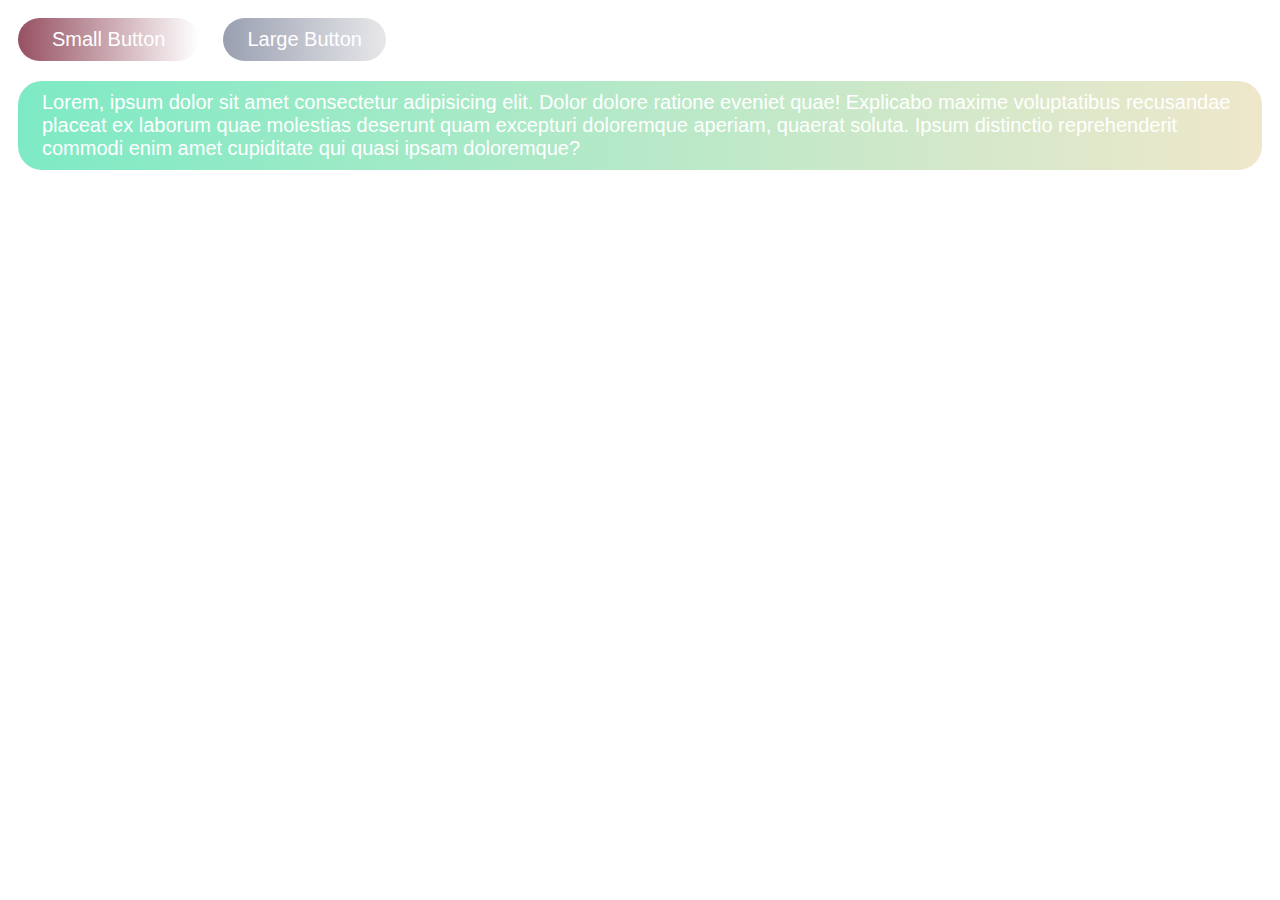
<file: Mixins in Sass/index.html>
<!DOCTYPE html>
<html lang="en">
<head>
    <meta charset="UTF-8">
    <meta name="viewport" content="width=device-width, initial-scale=1.0">
    <title>Mixins in SASS</title>
    <link rel="stylesheet" href="./mixins.css">
</head>
<body>
    <a href="#" id="small-button">Small Button</a>
    <a href="#" id="large-button">Large Button</a>
    <div class="card">Lorem, ipsum dolor sit amet consectetur adipisicing elit. Dolor dolore ratione eveniet quae! Explicabo maxime voluptatibus recusandae placeat ex laborum quae molestias deserunt quam excepturi doloremque aperiam, quaerat soluta. Ipsum distinctio reprehenderit commodi enim amet cupiditate qui quasi ipsam doloremque?</div>
    
</body>
</html>
</file>
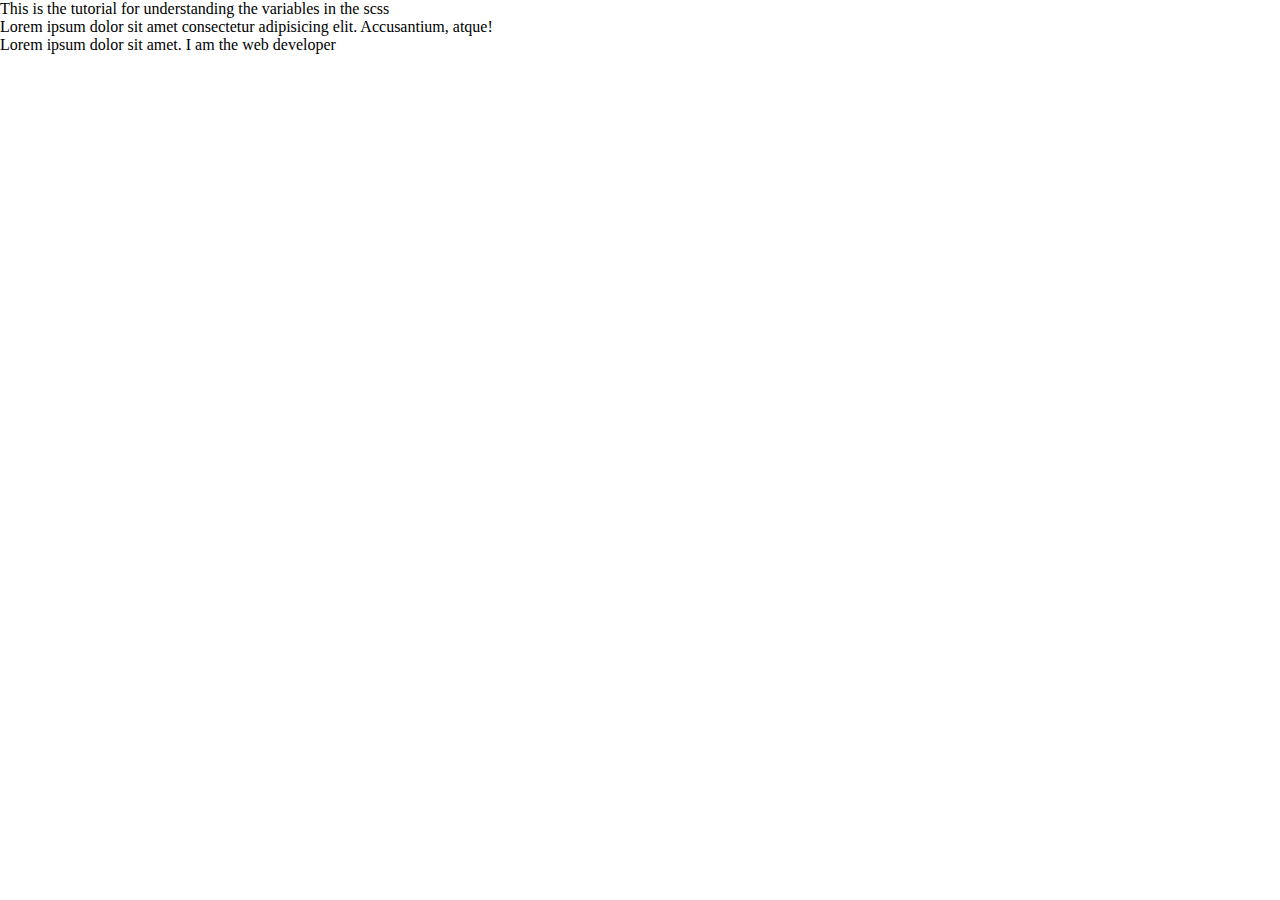
<file: Nesting in Sass/index.html>
<!DOCTYPE html>
<html lang="en">
<head>
    <meta charset="UTF-8">
    <meta name="viewport" content="width=device-width, initial-scale=1.0">
    <link rel="stylesheet" href="style.css">
    <title>Nesting in Scss</title>
</head>
<body>
    <div class="intro">This is the tutorial for understanding the variables in the scss</div>
    <div class="content">
        Lorem ipsum dolor sit amet consectetur adipisicing elit. Accusantium, atque!
        <p>Lorem ipsum dolor sit amet.
            <span>I am the web developer</span>
        </p>
    </div>
</body>
</html>
</file>
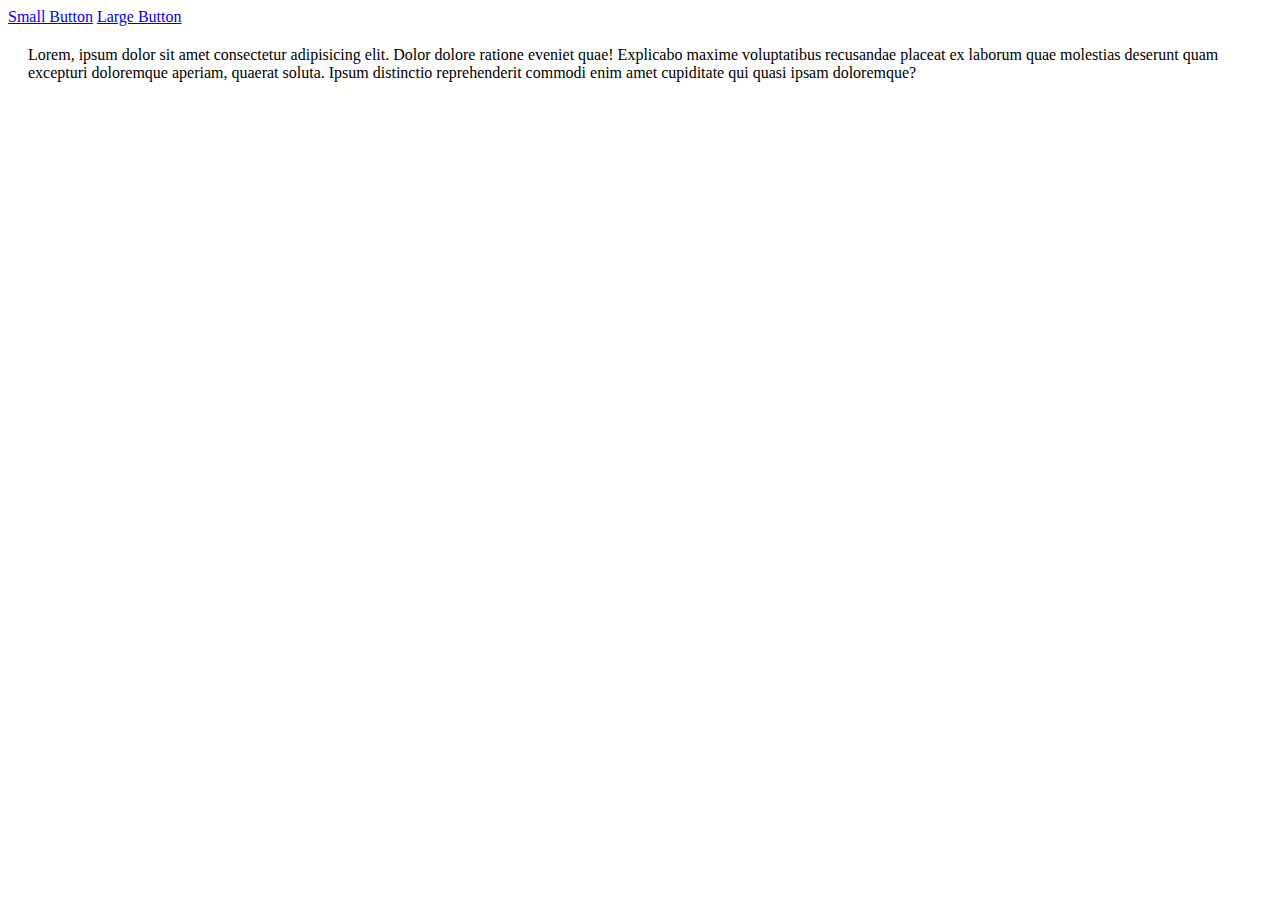
<file: Operator in Sass/index.html>
<!DOCTYPE html>
<html lang="en">
<head>
    <meta charset="UTF-8">
    <meta name="viewport" content="width=device-width, initial-scale=1.0">
    <link rel="stylesheet" href="./operator.css">
    <title>Operator in Scss</title>
</head>
<body>
    <a href="#" id="small-button">Small Button</a>
    <a href="#" id="large-button">Large Button</a>
    <div class="card">Lorem, ipsum dolor sit amet consectetur adipisicing elit. Dolor dolore ratione eveniet quae! Explicabo maxime voluptatibus recusandae placeat ex laborum quae molestias deserunt quam excepturi doloremque aperiam, quaerat soluta. Ipsum distinctio reprehenderit commodi enim amet cupiditate qui quasi ipsam doloremque?</div>
    
</body>
</html>
</file>
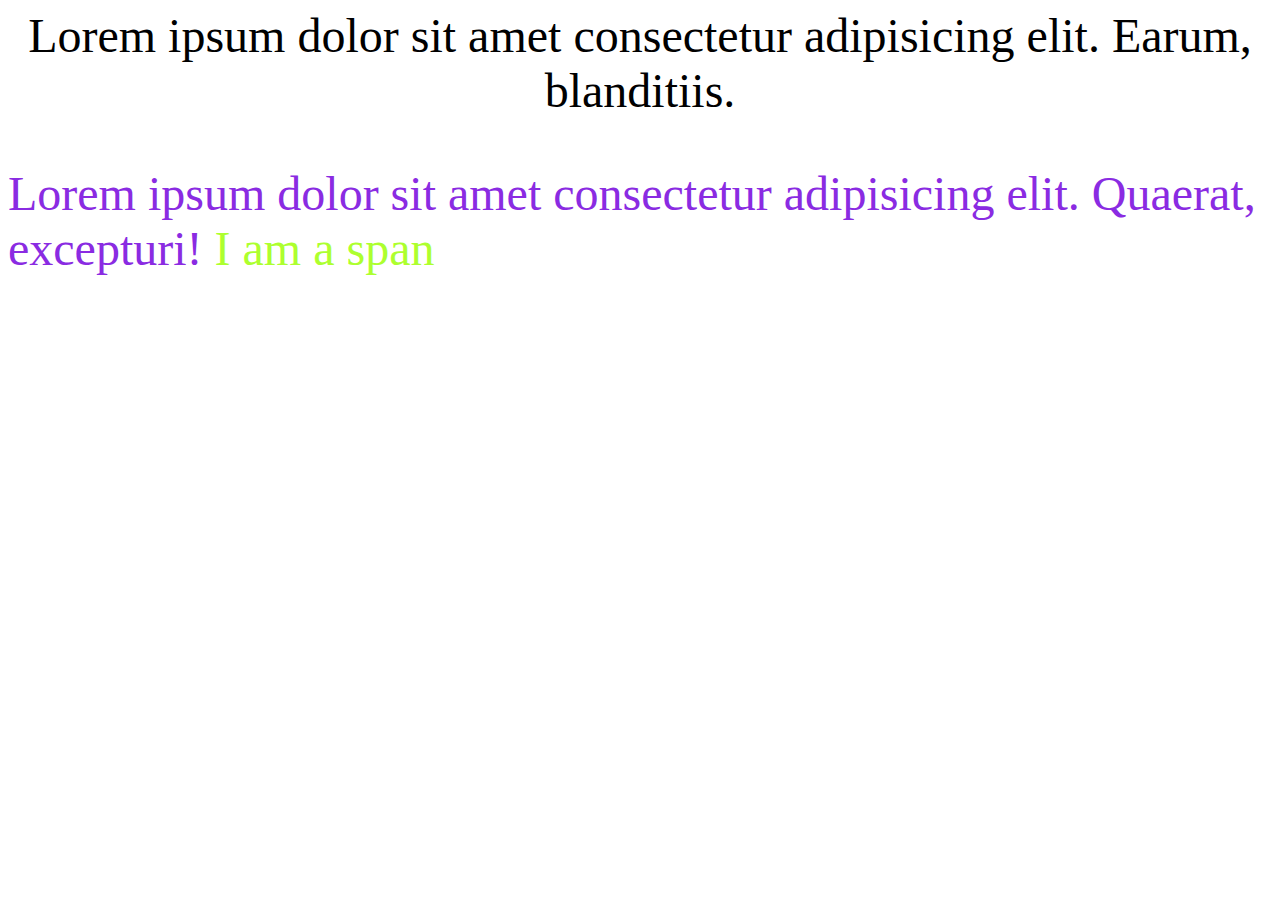
<file: Sass Introduction/index.html>
<!DOCTYPE html>
<html lang="en">
<head>
    <meta charset="UTF-8">
    <meta name="viewport" content="width=device-width, initial-scale=1.0">
    <title>Document</title>
    <link rel="stylesheet" href="style.css">
</head>
<body>
    <div>
        Lorem ipsum dolor sit amet consectetur adipisicing elit. Earum, blanditiis.
        <p>Lorem ipsum dolor sit amet consectetur adipisicing elit. Quaerat, excepturi!
        <span>I am a span</span>
    </p>
    </div>
</body>
</html>
</file>
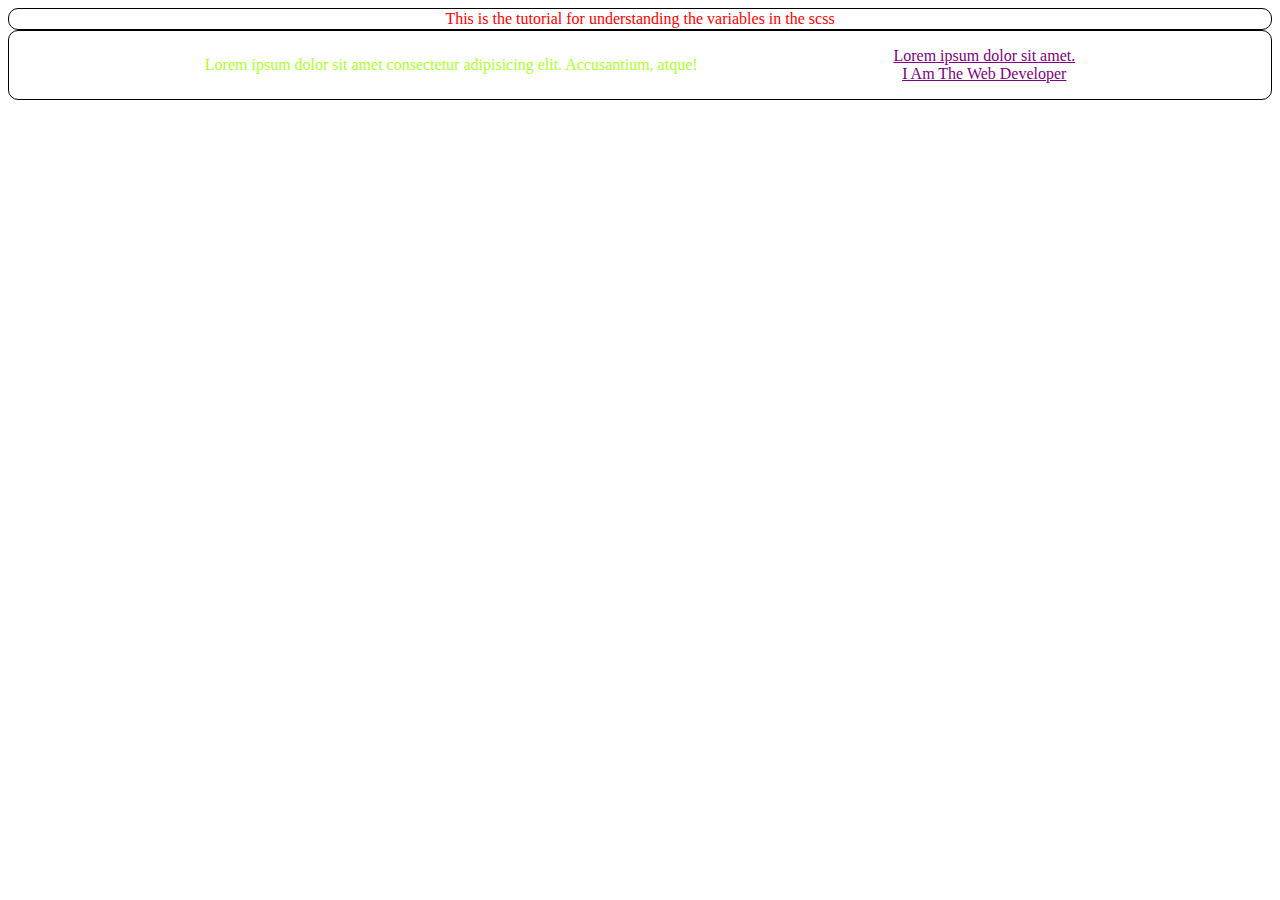
<file: Sass Variables/index.html>
<!DOCTYPE html>
<html lang="en">
<head>
    <meta charset="UTF-8">
    <meta name="viewport" content="width=device-width, initial-scale=1.0">
    <link rel="stylesheet" href="style.css">
    <title>Sass Variables</title>
</head>
<body>
    <div class="intro">This is the tutorial for understanding the variables in the scss</div>
    <div class="content">
        Lorem ipsum dolor sit amet consectetur adipisicing elit. Accusantium, atque!
        <p>Lorem ipsum dolor sit amet.
            <span>I am the web developer</span>
        </p>
    </div>
    
</body>
</html>
</file>
<file: Mixins in Sass/mixins.css>
#small-button {
  margin: 10px;
  display: inline-block;
  text-decoration: none;
  font-size: 20px;
  font-family: "Segoe UI", Tahoma, Geneva, Verdana, sans-serif;
  border: none;
  color: white;
  padding: 10px 34px;
  border-radius: 34px;
  background: linear-gradient(to right, rgba(122, 34, 56, 0.789), rgba(255, 255, 0, 0.001));
}

#large-button {
  margin: 10px;
  display: inline-block;
  text-decoration: none;
  font-size: 20px;
  font-family: "Segoe UI", Tahoma, Geneva, Verdana, sans-serif;
  border: none;
  color: white;
  padding: 10px 24px;
  border-radius: 24px;
  background: linear-gradient(to right, rgba(127, 134, 156, 0.789), rgba(25, 25, 45, 0.1));
}

.card {
  margin: 10px;
  display: inline-block;
  text-decoration: none;
  font-size: 20px;
  font-family: "Segoe UI", Tahoma, Geneva, Verdana, sans-serif;
  border: none;
  color: white;
  padding: 10px 24px;
  border-radius: 24px;
  background: linear-gradient(to right, rgba(124, 234, 196, 0.989), rgba(235, 225, 189, 0.789));
}/*# sourceMappingURL=mixins.css.map */
</file>
<file: Nesting in Sass/style.css>
* {
  margin: 0;
  padding: 0;
}

nav {
  margin: 10px auto;
  width: 95vw;
  box-shadow: 4px 1px 10px grey;
  padding: 10px 20px;
  border-radius: 10px;
}
nav ul {
  list-style: none;
}
nav ul li {
  display: inline-block;
  padding: 10px 20px;
  margin: 0px 10px;
  border: 1px solid red;
  border-radius: 10px;
  box-shadow: 0 0 0 transparent;
  transition: all 0.5s;
}
nav ul li:hover {
  background: linear-gradient(to right, rgba(255, 0, 0, 0.747), rgba(255, 0, 255, 0.733));
  box-shadow: 4px 1px 10px grey;
}
nav ul li:hover a {
  color: white;
}
nav a {
  display: inline-block;
  padding: 6px 12px;
  text-decoration: none;
  color: black;
  font-size: 20px;
  font-family: "Segoe UI", Tahoma, Geneva, Verdana, sans-serif;
}

ul {
  list-style: none;
}
ul > li {
  font-size: 24px;
}

.container {
  font-size: 36px;
}
.container:hover {
  background-color: yellow;
}
.container:hover:nth-child(1) {
  text-decoration: underline;
}
.container-first {
  color: red;
}
[dir=rtl] .container {
  text-align: center;
  font-size: 24px;
}

.container {
  font-size: 36px;
}
span .container {
  color: green;
}

/*
section{
  transition-property: background-color;
  transition-duration: 2s;
  transition-delay: 3s;
  transition-timing-function: cubic-bezier(0.215, 0.610, 0.355, 1);

  same for the margin and padding properties which are repeated
}
*/
section {
  transition-property: background-color;
  transition-duration: 2s;
  transition-delay: 3s;
  transition-timing-function: cubic-bezier(0.175, 0.885, 0.32, 1.275);
  margin: auto;
  margin-top: 10px;
  margin-bottom: 20px;
}/*# sourceMappingURL=style.css.map */
</file>
<file: Operator in Sass/operator.css>
.card {
  padding: 20px;
  margin: 0px;
  border-radius: 30px;
}

div {
  padding: 20px;
  margin: true;
  border: false;
}

div {
  border-radius: 2.5px;
}

div {
  enable-background: true;
  border-style: false;
  font-style: false 7px 10px;
}

div {
  enable-background: true;
  border-style: false;
  font-style: false;
}

div {
  enable-background: true;
  border-style: true;
  font-style: true;
}/*# sourceMappingURL=operator.css.map */
</file>
<file: Sass Introduction/style.css>
div {
  text-align: center;
  font-size: 3rem;
  color: 0;
}
div p {
  text-align: left;
  color: blueviolet;
}
div p span {
  color: greenyellow;
}/*# sourceMappingURL=style.css.map */
</file>
<file: Sass Variables/style.css>
.intro {
  color: red;
  border: 1px solid black;
  border-radius: 10px;
  text-align: center;
  padding: 1px;
}

.content {
  border: 1px solid black;
  border-radius: 10px;
  display: flex;
  color: greenyellow;
  text-align: center;
  align-items: center;
  justify-content: space-evenly;
}
.content p {
  color: purple;
  text-decoration: underline;
}
.content p span {
  display: block;
  text-transform: capitalize;
}/*# sourceMappingURL=style.css.map */
</file>
